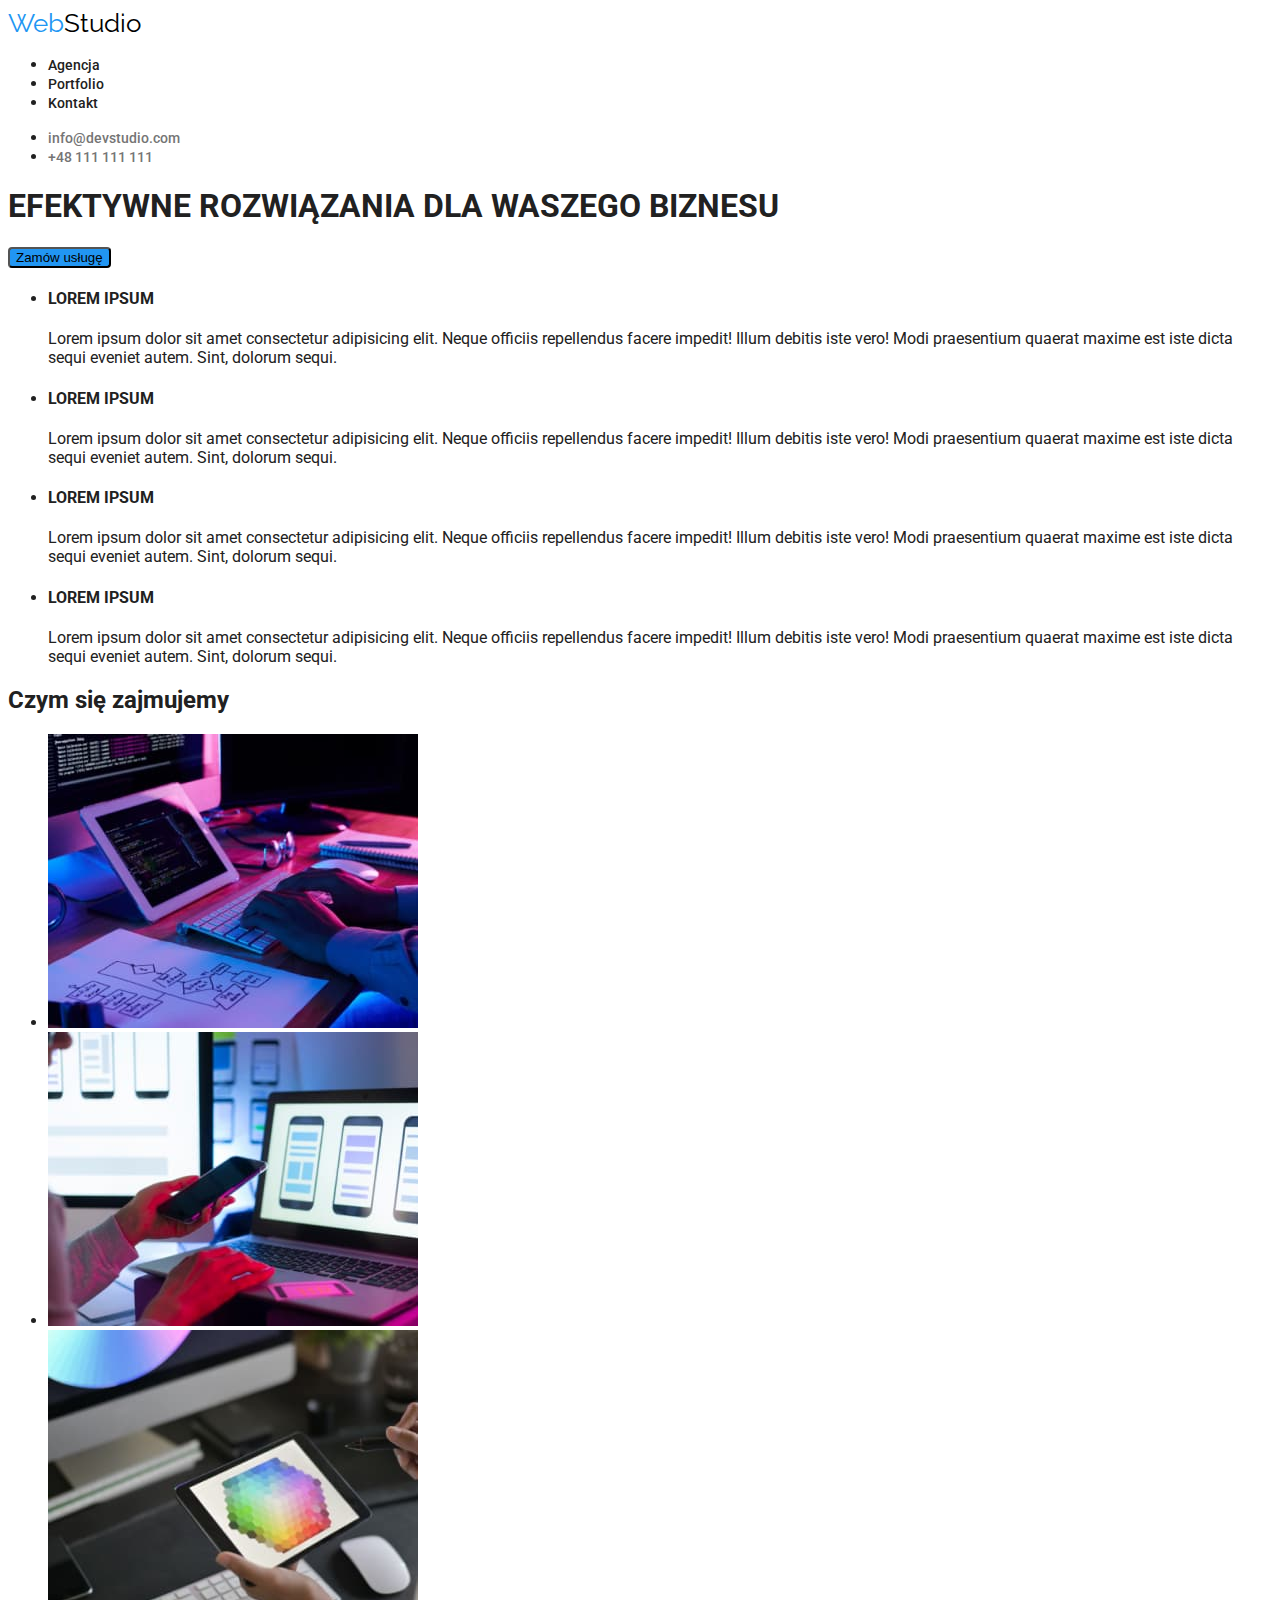
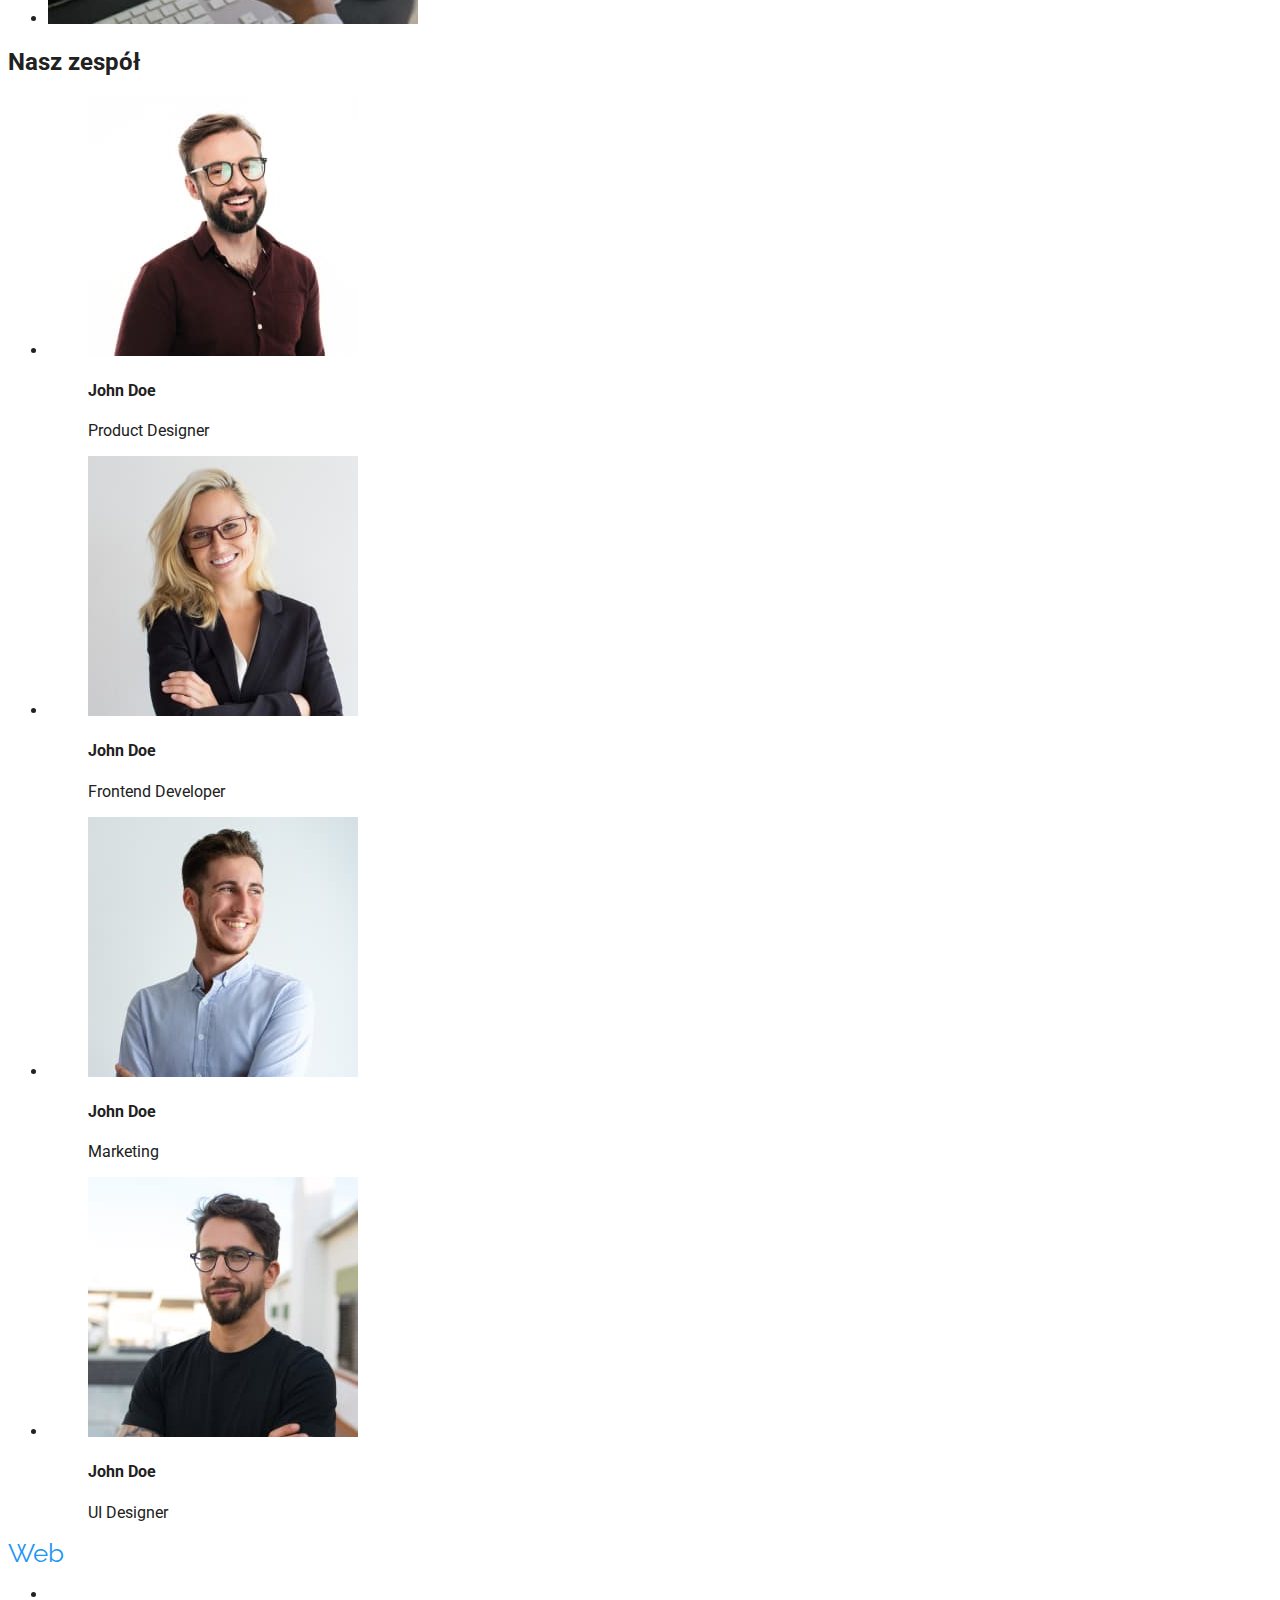
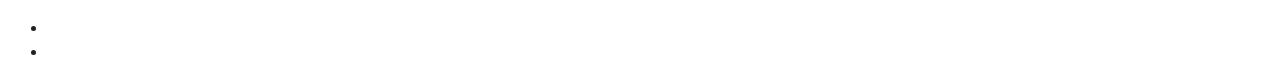
<file: index.html>
<!DOCTYPE html>
<html lang="pl">
  <head>
    <meta charset="UTF-8" />
    <meta http-equiv="X-UA-Compatible" content="IE=edge" />
    <meta name="viewport" content="width=device-width, initial-scale=1.0" />
    <title>Studio</title>
    <link rel="preconnect" href="https://fonts.googleapis.com" />
    <link rel="preconnect" href="https://fonts.gstatic.com" crossorigin />
    <link
      href="https://fonts.googleapis.com/css2?family=Raleway:wght@700&family=Roboto:wght@400;500;700;900&display=swap"
      rel="stylesheet"
    />
    <link rel="stylesheet" href="css/style.css" />
  </head>
  <body>
    <header>
      <a class="logo-header" href="#"><span class="logo-web">Web</span>Studio</a>
      <nav>
        <ul>
          <li><a class="nav-links" href="#">Agencja</a></li>
          <li><a class="nav-links" href="portfolio.html">Portfolio</a></li>
          <li><a class="nav-links" href="#">Kontakt</a></li>
        </ul>
      </nav>
      <ul>
        <li>
          <a class="contacts-header" href="mailto:info@devstudio.com">info@devstudio.com</a>
        </li>
        <li>
          <a class="contacts-header" href="tel:+48111111111">+48 111 111 111</a>
        </li>
      </ul>
    </header>
    <main>
      <!-- HERO -->
      <section>
        <h1>EFEKTYWNE ROZWIĄZANIA DLA WASZEGO BIZNESU</h1>
        <button class="button button-main" type="button">Zamów usługę</button>
      </section>
      <!-- LOREM IPSUM -->
      <section>
        <ul>
          <li>
            <h4>LOREM IPSUM</h4>
            <p>
              Lorem ipsum dolor sit amet consectetur adipisicing elit. Neque
              officiis repellendus facere impedit! Illum debitis iste vero! Modi
              praesentium quaerat maxime est iste dicta sequi eveniet autem.
              Sint, dolorum sequi.
            </p>
          </li>
          <li>
            <h4>LOREM IPSUM</h4>
            <p>
              Lorem ipsum dolor sit amet consectetur adipisicing elit. Neque
              officiis repellendus facere impedit! Illum debitis iste vero! Modi
              praesentium quaerat maxime est iste dicta sequi eveniet autem.
              Sint, dolorum sequi.
            </p>
          </li>
          <li>
            <h4>LOREM IPSUM</h4>
            <p>
              Lorem ipsum dolor sit amet consectetur adipisicing elit. Neque
              officiis repellendus facere impedit! Illum debitis iste vero! Modi
              praesentium quaerat maxime est iste dicta sequi eveniet autem.
              Sint, dolorum sequi.
            </p>
          </li>
          <li>
            <h4>LOREM IPSUM</h4>
            <p>
              Lorem ipsum dolor sit amet consectetur adipisicing elit. Neque
              officiis repellendus facere impedit! Illum debitis iste vero! Modi
              praesentium quaerat maxime est iste dicta sequi eveniet autem.
              Sint, dolorum sequi.
            </p>
          </li>
        </ul>
      </section>
      <!-- Czym się zajmujemy -->
      <section>
        <h2>Czym się zajmujemy</h2>
        <ul>
          <li>
            <img
              src="images/keyboard.jpg"
              alt="człowiek pisze na klawiaturze"
              width="370"
              height="294"
            />
          </li>
          <li>
            <img
              src="images/phone.jpg"
              alt="człowiek trzyma telefon"
              width="370"
              height="294"
            />
          </li>
          <li>
            <img
              src="images/teblet.jpg"
              alt="człowiek trzyma tablet"
              width="370"
              height="294"
            />
          </li>
        </ul>
      </section>
      <!-- Nasz zespół -->
      <section>
        <h2>Nasz zespół</h2>
        <ul>
          <li>
            <figure>
              <img
                src="images/product-designer.jpg"
                alt="John Doe"
                width="270"
                height="260"
              />
              <figcaption>
                <h4>John Doe</h4>
                <p>Product Designer</p>
              </figcaption>
            </figure>
          </li>
          <li>
            <figure>
              <img
                src="images/frontend-developer.jpg"
                alt="John Doe"
                width="270"
                height="260"
              />
              <figcaption>
                <h4>John Doe</h4>
                <p>Frontend Developer</p>
              </figcaption>
            </figure>
          </li>
          <li>
            <figure>
              <img
                src="images/marketing.jpg"
                alt="John Doe"
                width="270"
                height="260"
              />
              <figcaption>
                <h4>John Doe</h4>
                <p>Marketing</p>
              </figcaption>
            </figure>
          </li>
          <li>
            <figure>
              <img
                src="images/ui-designer.jpg"
                alt="John Doe"
                width="270"
                height="260"
              />
              <figcaption>
                <h4>John Doe</h4>
                <p>UI Designer</p>
              </figcaption>
            </figure>
          </li>
        </ul>
      </section>
    </main>
    <footer>
      <a class="logo-footer" href="#"><span class="logo-web">Web</span>Studio</a>
      <address>
        <ul>
          <li>
            <p class="address">m. Warszawa, Aleje Jerozolimskie 21</p>
          </li>
          <li>
            <a class="contacts-footer" href="mailto:info@example.com">info@example.com</a>
          </li>
          <li>
            <a class="contacts-footer" href="tel:+48111111111">+48 111 111 111</a>
          </li>
        </ul>
      </address>
    </footer>
  </body>
</html>
</file>
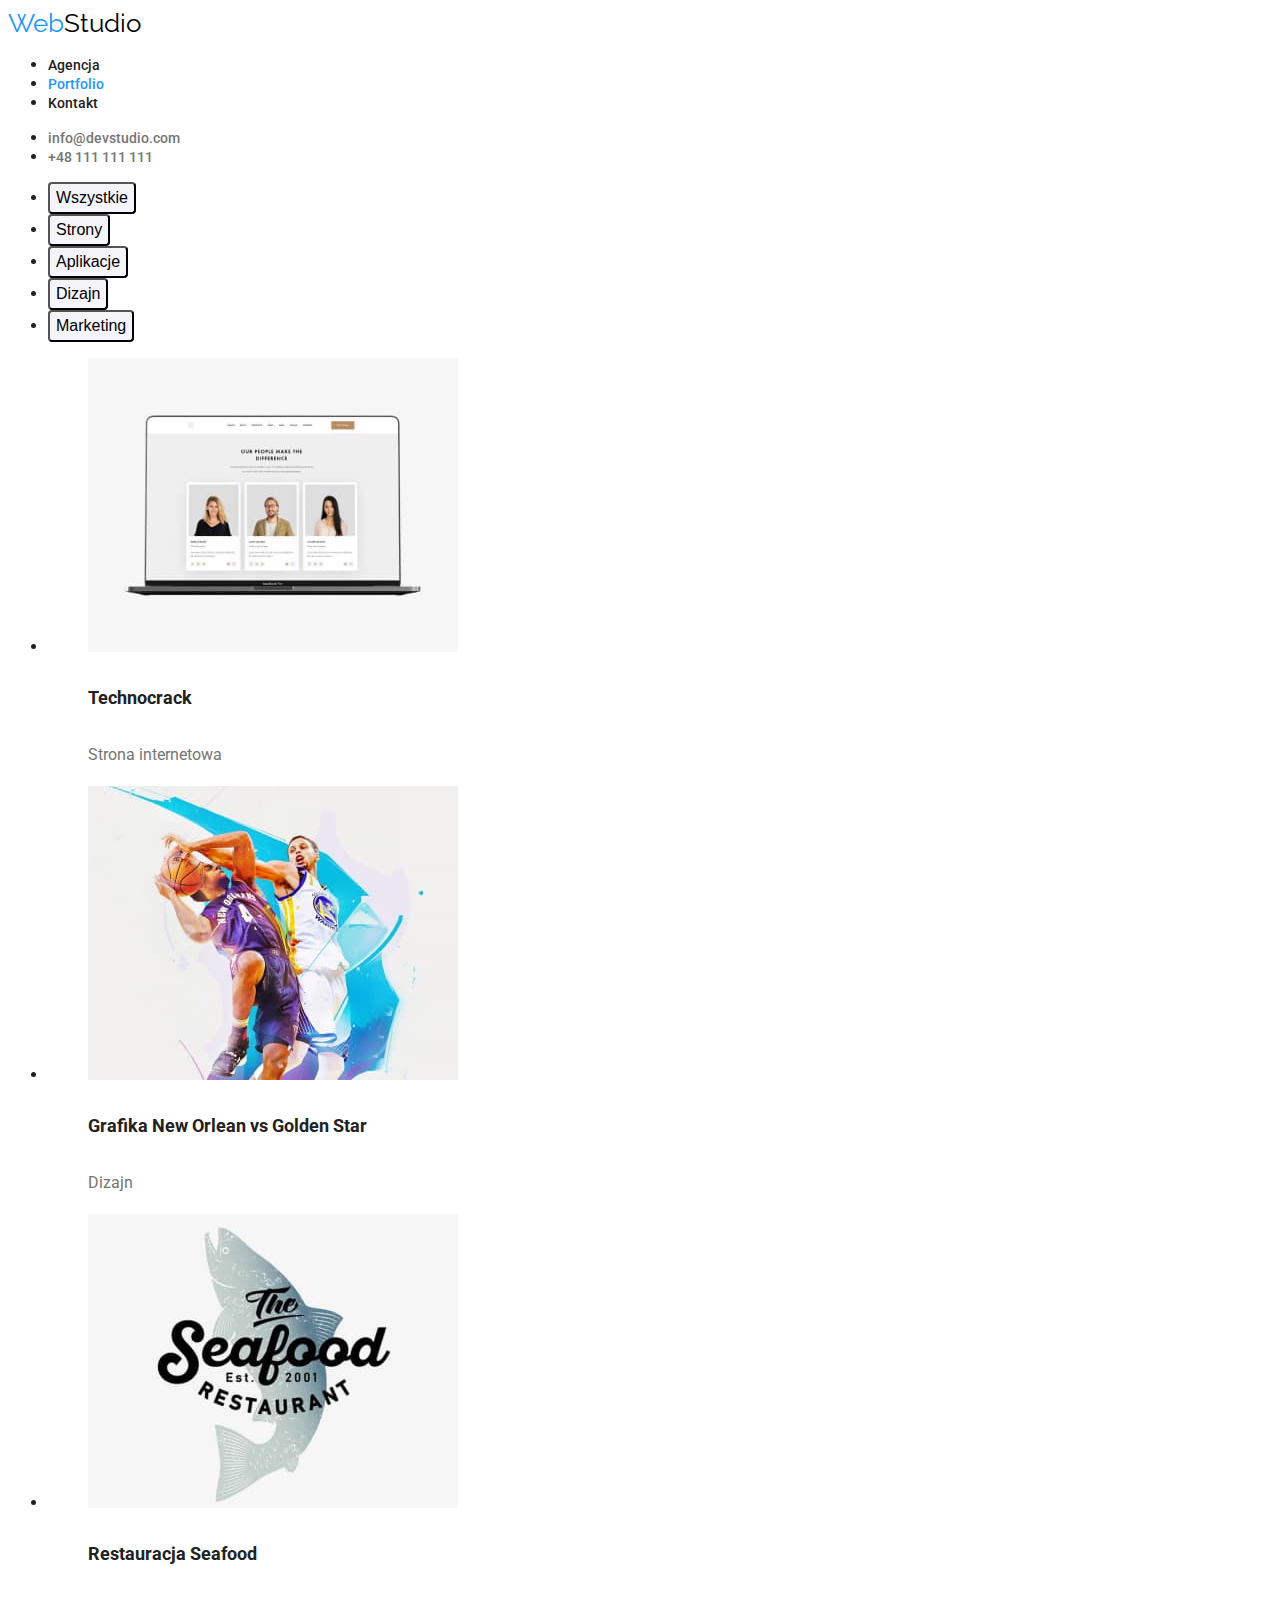
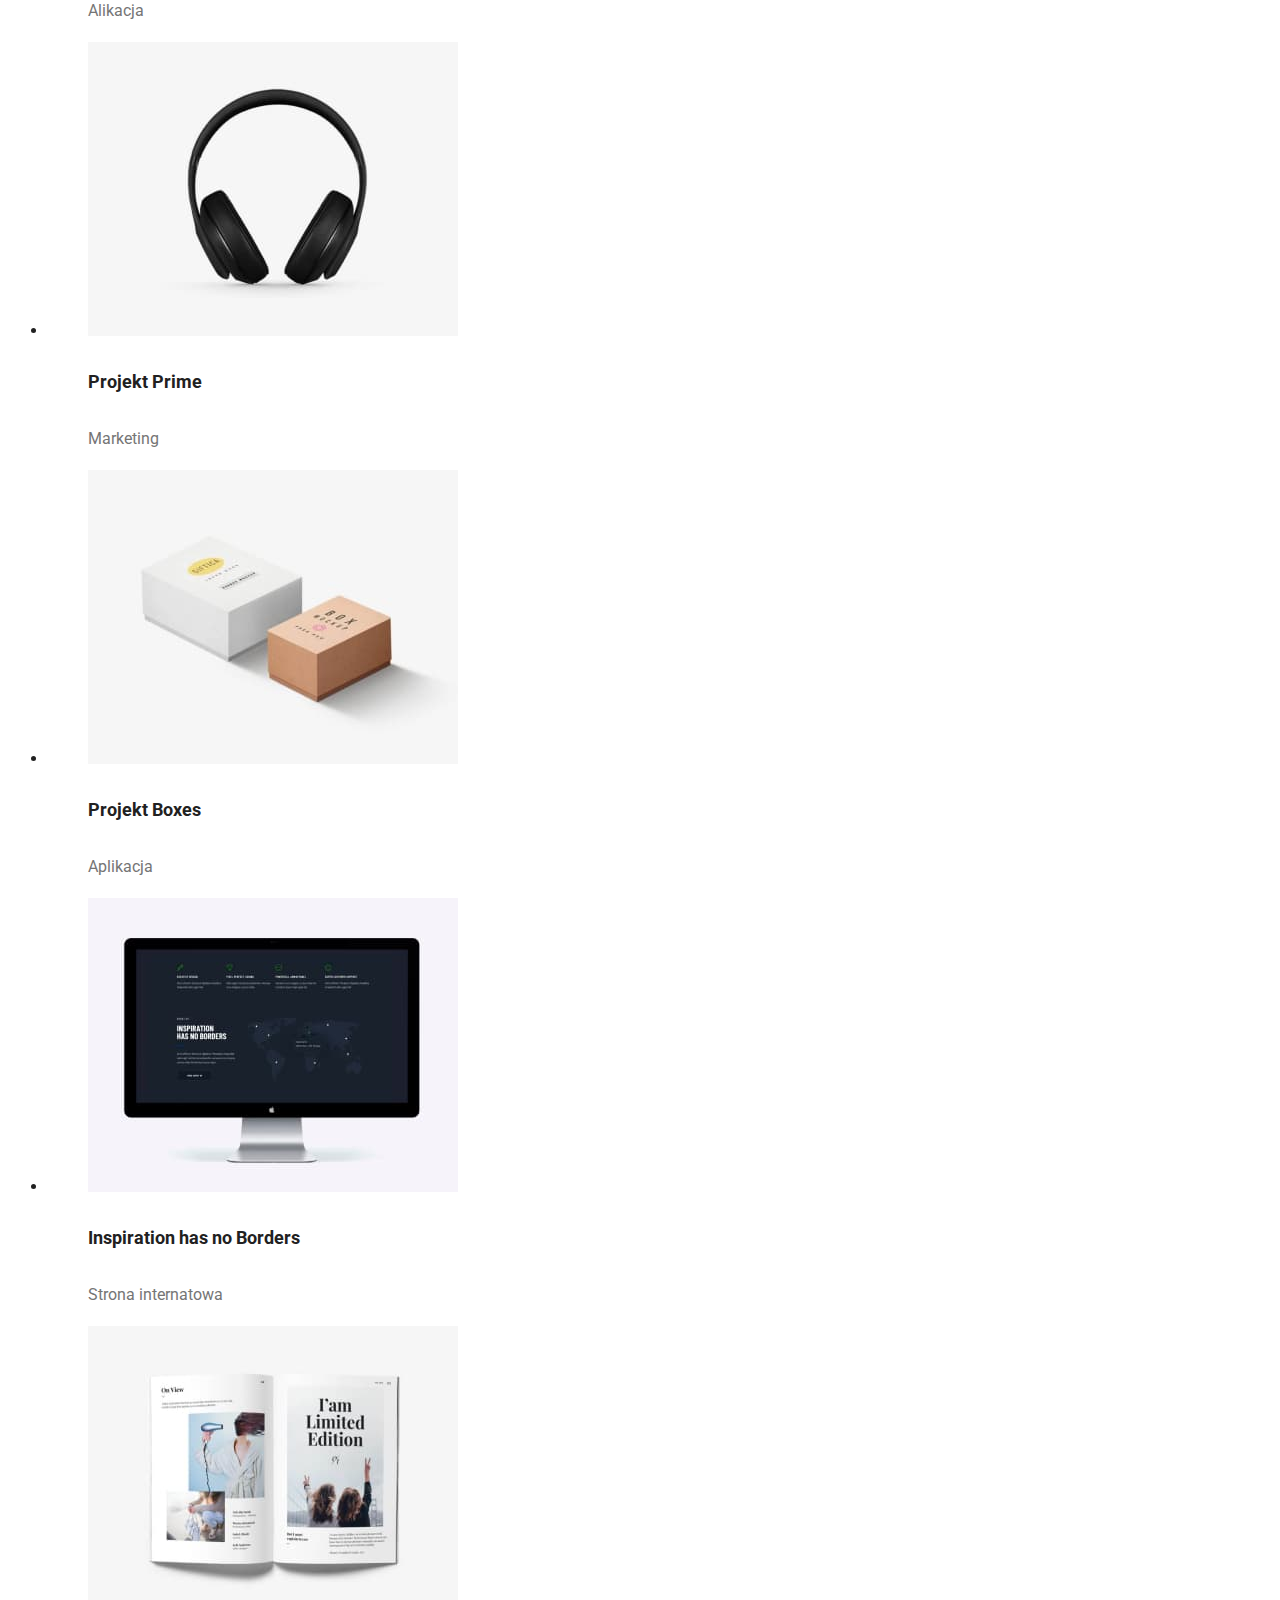
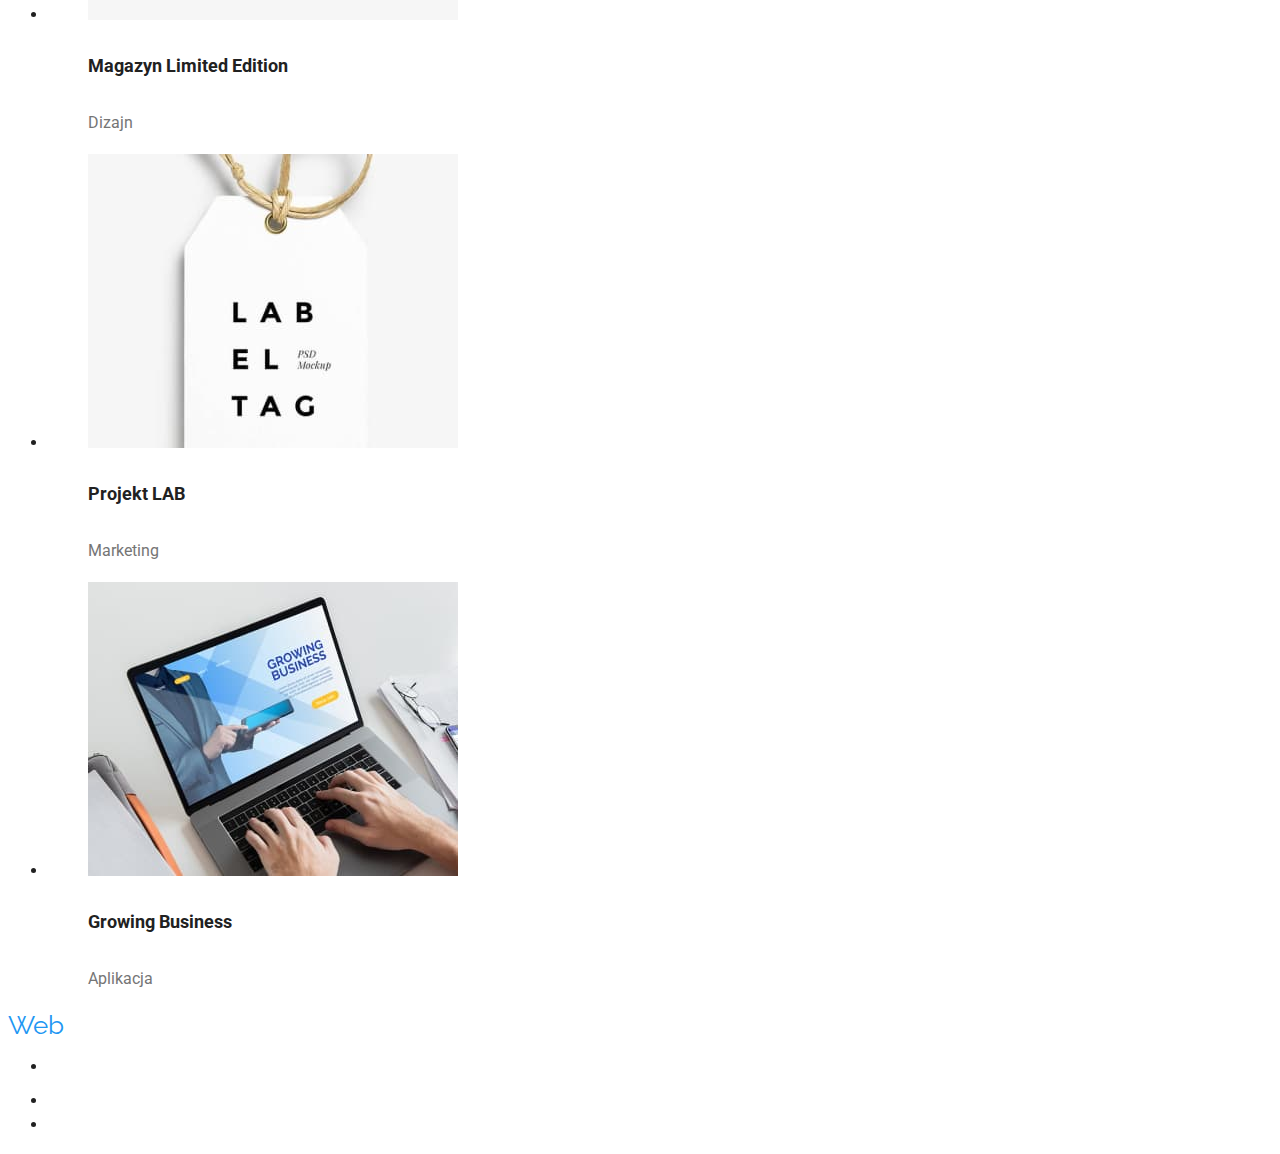
<file: portfolio.html>
<!DOCTYPE html>
<html lang="pl">
  <head>
    <meta charset="UTF-8" />
    <meta http-equiv="X-UA-Compatible" content="IE=edge" />
    <meta name="viewport" content="width=device-width, initial-scale=1.0" />
    <title>Portfolio</title>
    <link rel="preconnect" href="https://fonts.googleapis.com" />
    <link rel="preconnect" href="https://fonts.gstatic.com" crossorigin />
    <link
      href="https://fonts.googleapis.com/css2?family=Raleway:wght@700&family=Roboto:wght@400;500;700;900&display=swap"
      rel="stylesheet"
    />
    <link rel="stylesheet" href="css/style.css" />
  </head>
  <body>
    <header>
      <a class="logo-header" href="index.html"
        ><span class="logo-web">Web</span>Studio</a
      >
      <nav>
        <ul>
          <li><a class="nav-links" href="#">Agencja</a></li>
          <li><a class="nav-links nav-portfolio" href="#">Portfolio</a></li>
          <li><a class="nav-links" href="#">Kontakt</a></li>
        </ul>
      </nav>
      <ul>
        <li>
          <a class="contacts-header" href="mailto:info@devstudio.com"
            >info@devstudio.com</a
          >
        </li>
        <li>
          <a class="contacts-header" href="tel:+48111111111">+48 111 111 111</a>
        </li>
      </ul>
    </header>
    <main>
      <!-- Buttons -->
      <section>
        <ul>
          <li>
            <button class="button buttons-portfolio" type="button">
              <span class="buttons-portfolio-text">Wszystkie</span>
            </button>
          </li>
          <li>
            <button class="button buttons-portfolio" type="button">
              <span class="buttons-portfolio-text">Strony</span>
            </button>
          </li>
          <li>
            <button class="button buttons-portfolio" type="button">
              <span class="buttons-portfolio-text">Aplikacje</span>
            </button>
          </li>
          <li>
            <button class="button buttons-portfolio" type="button">
              <span class="buttons-portfolio-text">Dizajn</span>
            </button>
          </li>
          <li>
            <button class="button buttons-portfolio" type="button">
              <span class="buttons-portfolio-text">Marketing</span>
            </button>
          </li>
        </ul>
        <!-- Pictures -->
        <ul>
          <li>
            <figure>
              <img
                src="images/laptop-1.jpg"
                alt="laptop"
                width="370"
                height="294"
              />
              <figcaption>
                <h4 class="pictures-titles">Technocrack</h4>
                <p class="pictures-text">Strona internetowa</p>
              </figcaption>
            </figure>
          </li>
          <li>
            <figure>
              <img
                src="images/basketball.jpg"
                alt="ludzie grający w koszykówkę"
                width="370"
                height="294"
              />
              <figcaption>
                <h4 class="pictures-titles">
                  Grafika New Orlean vs Golden Star
                </h4>
                <p class="pictures-text">Dizajn</p>
              </figcaption>
            </figure>
          </li>
          <li>
            <figure>
              <img
                src="images/seafood.jpg"
                alt="logo reastuaracji seafood"
                width="370"
                height="294"
              />
              <figcaption>
                <h4 class="pictures-titles">Restauracja Seafood</h4>
                <p class="pictures-text">Alikacja</p>
              </figcaption>
            </figure>
          </li>
          <li>
            <figure>
              <img
                src="images/headphones.jpg"
                alt="słuchawki"
                width="370"
                height="294"
              />
              <figcaption>
                <h4 class="pictures-titles">Projekt Prime</h4>
                <p class="pictures-text">Marketing</p>
              </figcaption>
            </figure>
          </li>
          <li>
            <figure>
              <img
                src="images/packages.jpg"
                alt="pudła"
                width="370"
                height="294"
              />
              <figcaption>
                <h4 class="pictures-titles">Projekt Boxes</h4>
                <p class="pictures-text">Aplikacja</p>
              </figcaption>
            </figure>
          </li>
          <li>
            <figure>
              <img
                src="images/monitor.jpg"
                alt="monitor"
                width="370"
                height="294"
              />
              <figcaption>
                <h4 class="pictures-titles">Inspiration has no Borders</h4>
                <p class="pictures-text">Strona internatowa</p>
              </figcaption>
            </figure>
          </li>
          <li>
            <figure>
              <img
                src="images/book.jpg"
                alt="magazyn limited edition"
                width="370"
                height="294"
              />
              <figcaption>
                <h4 class="pictures-titles">Magazyn Limited Edition</h4>
                <p class="pictures-text">Dizajn</p>
              </figcaption>
            </figure>
          </li>
          <li>
            <figure>
              <img
                src="images/lab.jpg"
                alt="etykieta LAB"
                width="370"
                height="294"
              />
              <figcaption>
                <h4 class="pictures-titles">Projekt LAB</h4>
                <p class="pictures-text">Marketing</p>
              </figcaption>
            </figure>
          </li>
          <li>
            <figure>
              <img
                src="images/laptop-2.jpg"
                alt="laptop"
                width="370"
                height="294"
              />
              <figcaption>
                <h4 class="pictures-titles">Growing Business</h4>
                <p class="pictures-text">Aplikacja</p>
              </figcaption>
            </figure>
          </li>
        </ul>
      </section>
    </main>
    <footer>
      <a class="logo-footer" href="index.html"
        ><span class="logo-web">Web</span>Studio</a
      >
      <address>
        <ul>
          <li>
            <p class="address">m. Warszawa, Aleje Jerozolimskie 21</p>
          </li>
          <li>
            <a
              class="contacts-footer contacts-footer-mail"
              href="mailto:info@example.com"
              >info@example.com</a
            >
          </li>
          <li>
            <a class="contacts-footer" href="tel:+48111111111"
              >+48 111 111 111</a
            >
          </li>
        </ul>
      </address>
    </footer>
  </body>
</html>
</file>
<file: css/style.css>
:root {
  --brand-color: #2196f3;
  --white-color: #ffffff;
  --text-color: #757575;
  --body-color: #212121;
  --black-color: #000000;
  --background-portfolio-buttons-color: #f5f4fa;
  --contacts-footer-color: rgba(255, 255, 255, 0.6);
}
body {
  font-family: "Roboto", sans-serif;
  color: var(--body-color);
}

/* logo */
.logo-header {
  font-family: "Raleway", sans-serif;
  text-decoration: none;
  color: var(--black-color);
  font-size: 26px;
  line-height: 1.19;
}
.logo-footer {
  font-family: "Raleway", sans-serif;
  text-decoration: none;
  color: var(--white-color);
  font-size: 26px;
  line-height: 1.19;
}
.logo-web {
  color: var(--brand-color);
}

/* nav */
.nav-links {
  text-decoration: none;
  color: inherit;
  font-weight: 500;
  font-size: 14px;
  line-height: 1.14;
}
.nav-links:focus,
.nav-links:hover {
  color: var(--brand-color);
}
.nav-portfolio {
  color: var(--brand-color);
}

/* contacts */
.contacts-header {
  text-decoration: none;
  color: var(--text-color);
  font-weight: 500;
  font-size: 14px;
  line-height: 1.14;
}
.contacts-header:focus,
.contacts-header:hover {
  color: var(--brand-color);
}
.contacts-footer {
  text-decoration: none;
  color: var(--contacts-footer-color);
  font-weight: 400;
  font-size: 14px;
  line-height: 1.71;
}
.contacts-footer:focus,
.contacts-footer:hover {
  color: var(--brand-color);
}
.contacts-footer-mail {
  text-decoration: underline;
}
.address {
  color: var(--white-color);
  font-size: 14px;
  line-height: 1.14;
}

/* buttons */
.button {
  cursor: pointer;
  border-radius: 4px;
}
.button-main {
  background: var(--brand-color);
}
.button-main-text {
  color: var(--white-color);
  font-weight: 700;
  font-size: 16px;
  line-height: 1.88;
}
.buttons-portfolio {
  background: var(--background-portfolio-buttons-color);
}
.buttons-portfolio:focus,
.buttons-portfolio:hover {
  background: var(--brand-color);
}
.buttons-portfolio-text {
  color: inherit;
  font-weight: 500;
  font-size: 16px;
  line-height: 1.63;
}
.buttons-portfolio-text:focus,
.buttons-portfolio-text:hover {
  color: var(--white-color);
}

/* hero */
.hero-text {
  color: var(--white-color);
  font-weight: 900;
  font-size: 44px;
  line-height: 1.36;
}

/* lorem ipsum */
.lorem-ipsum-title {
  color: inherit;
  font-weight: 700;
  font-size: 14px;
  line-height: 1.14;
}
.lorem-ipsum-text {
  color: var(--text-color);
  font-size: 14px;
  line-height: 1.71;
}

/* section our team and what we do */
.sections-titles {
  color: inherit;
  font-weight: 700;
  font-size: 36px;
  line-height: 1.17;
}
.team-names {
  color: inherit;
  font-weight: 500;
  font-size: 16px;
  line-height: 1.19;
}
.team-job {
  color: var(--text-color);
  font-size: 16px;
  line-height: 1.19;
}

/* pictures-section */
.pictures-titles {
  color: inherit;
  font-weight: 700;
  font-size: 18px;
  line-height: 2;
}
.pictures-text {
  color: var(--text-color);
  font-size: 16px;
  line-height: 1.88;
}
</file>
